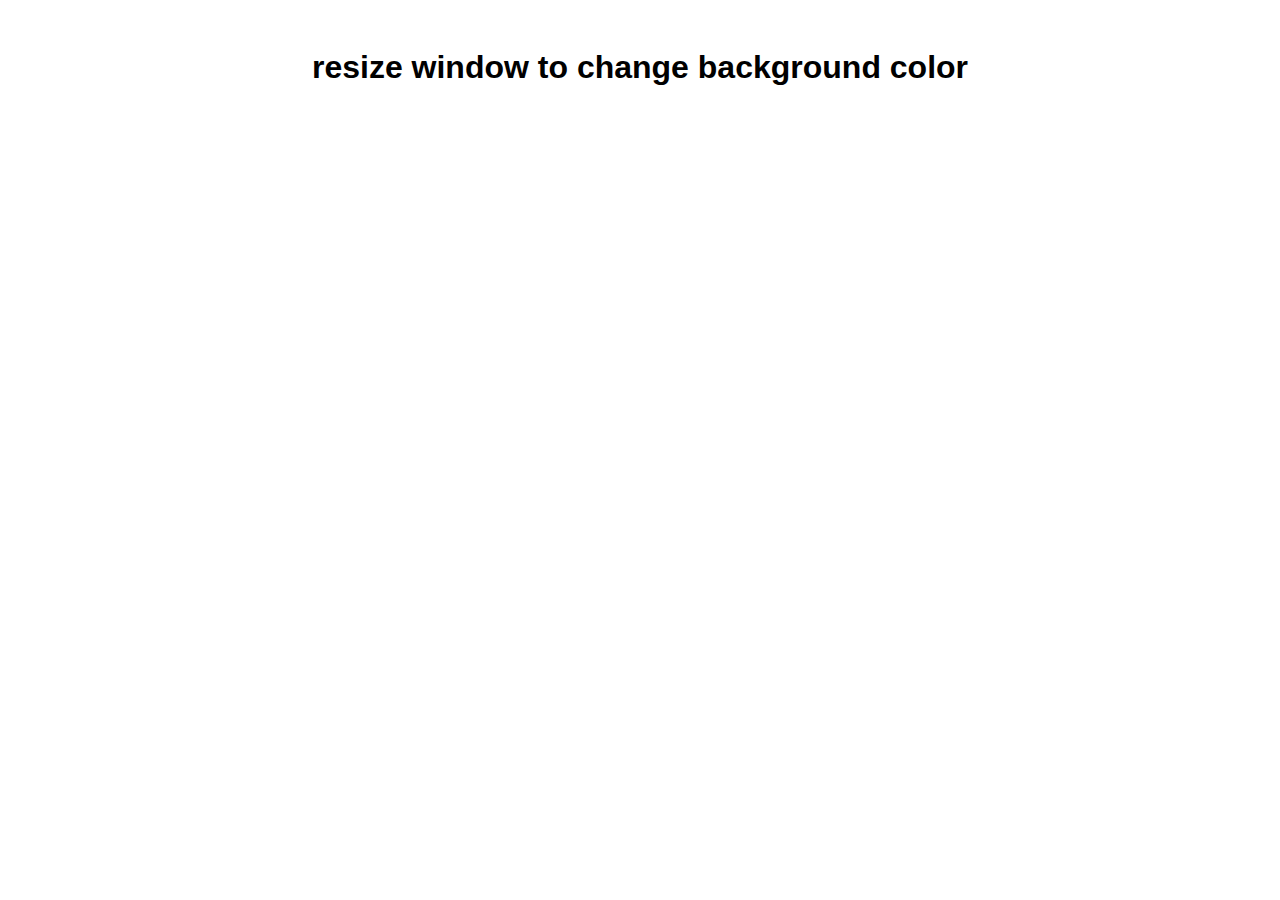
<file: CSS_media_queries/index.html>
<!DOCTYPE html>
<html lang="en">
<head>
    <meta charset="UTF-8">
    <meta name="viewport" content="width=device-width, initial-scale=1.0">
    <title>Basic media queries</title>
    <style>
        body{
            font-family: Arial, sans-serif;
            background-color: white;
            text-align: center;
            padding: 20px;
        }
    </style>
</head>
<body>
    <h1>resize window to change background color</h1>
</body>
</html>
</file>
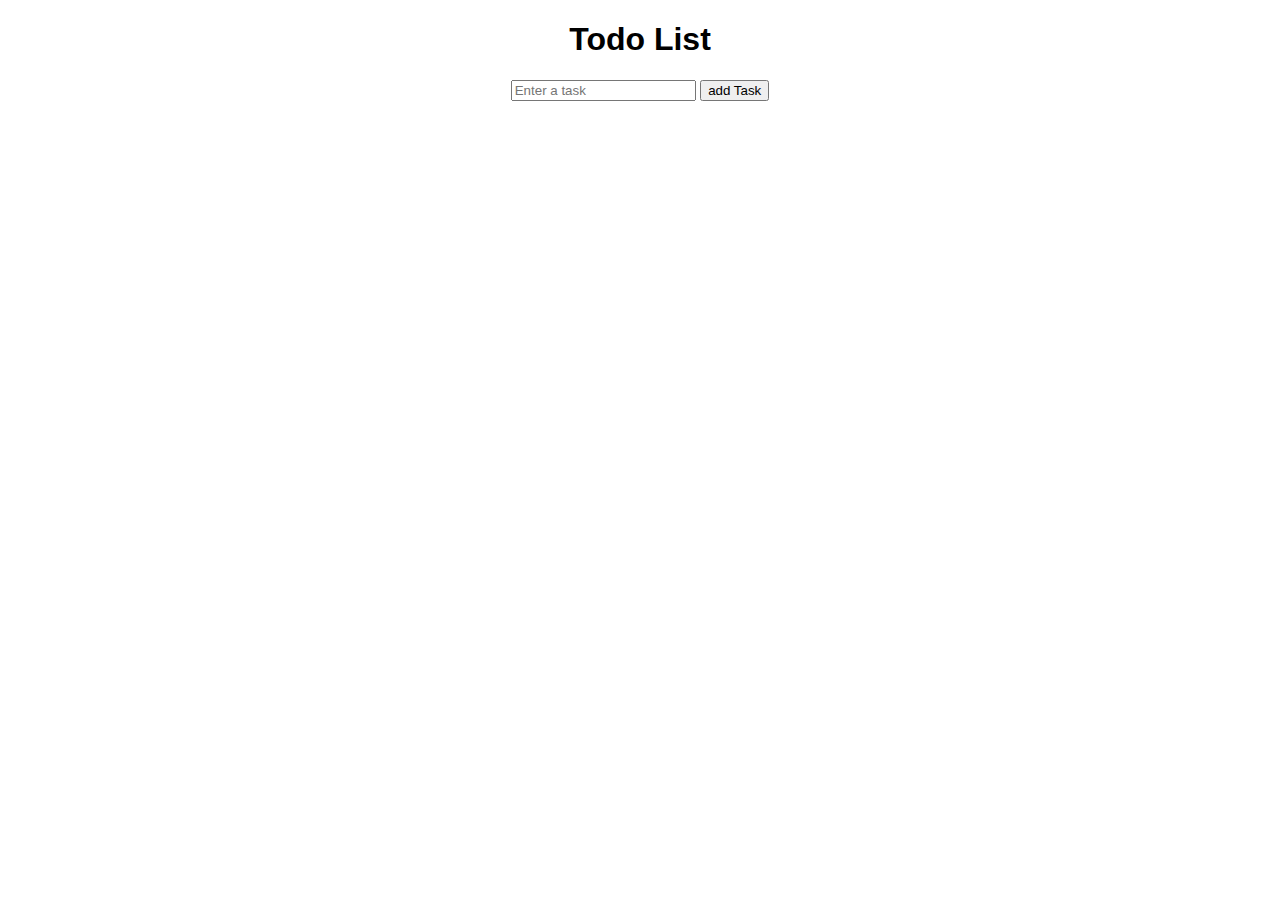
<file: dom/index.html>
<!DOCTYPE html>
<html lang="en">
<head>
    <meta charset="UTF-8">
    <meta name="viewport" content="width=device-width, initial-scale=1.0">
    <title>Dom to do list</title>
    
    <style>
        body {
            font-family: Arial, sans-serif;
            text-align:center;
        }

        #taskList {
            list-style: none;
            padding: 0;
        }

        .task {
            cursor: pointer;
            padding: 8px;
            background: #f0f0f0;
            margin: 5px 0;
            border-radius: 5px;
        }
        .task:hover {
            background: #ddd;
        }
    </style>
</head>
<body>
    <h1>Todo List</h1>
    <input type="text" id="taskInput" placeholder="Enter a task" />
    <button onclick="addTask()" >add Task</button>
    <ul id="taskList"></ul>
    <script src="script.js" ></script>
</body>
</html>
</file>
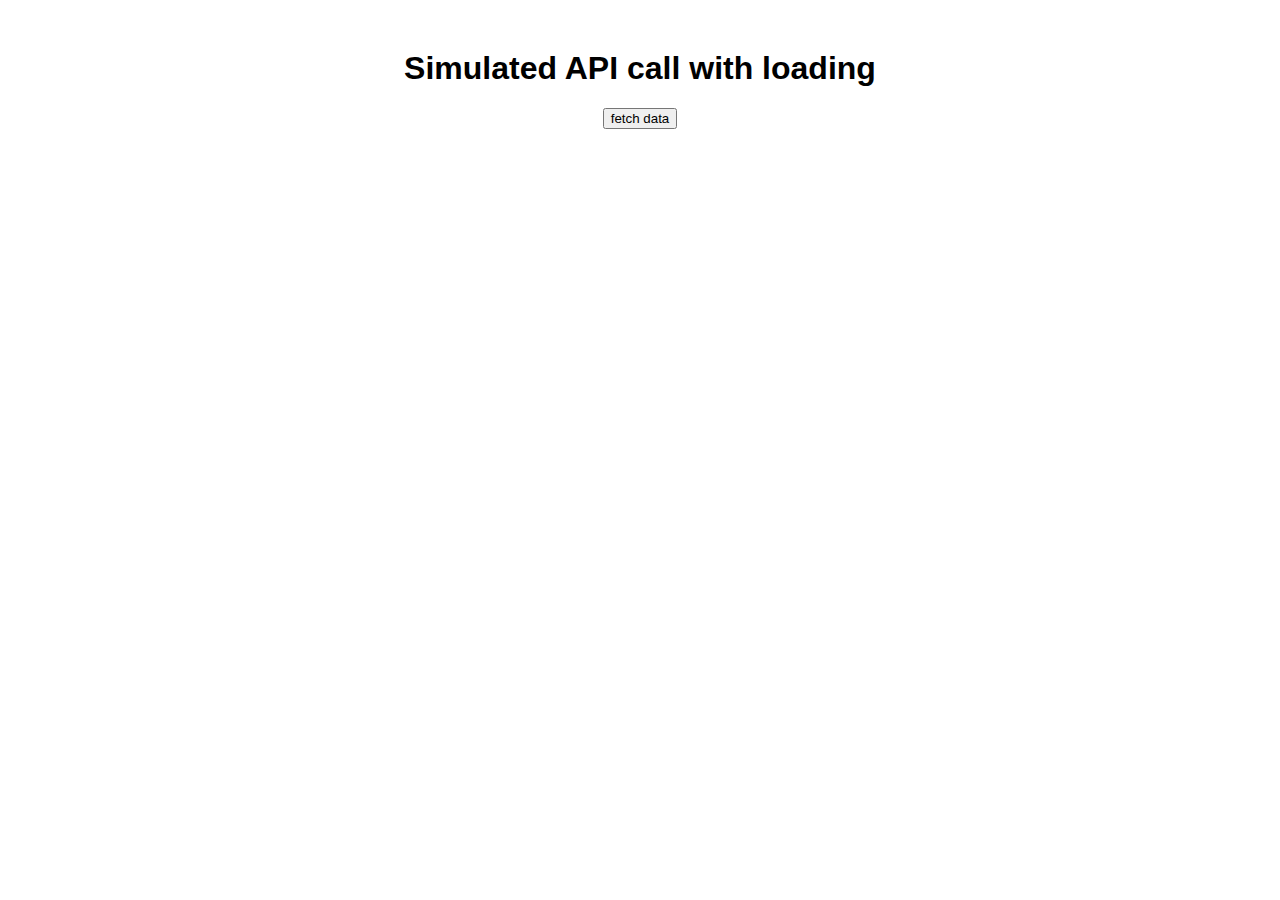
<file: Sync_Async/index.html>
<!DOCTYPE html>
<html lang="en">
<head>
    <meta charset="UTF-8">
    <meta name="viewport" content="width=device-width, initial-scale=1.0">
    <title>SImulated APi</title>
    <style>
        body {
            font-family: Arial,sans-serif;
            text-align: center;
            margin-top: 50px;
        }

        #loading {
            font-size: 20px; color:blue;
        }
        #data {
            font-size: 18px;
            font-weight: bold;
        }
    </style>
</head>
<body>
    <h1>Simulated API call with loading</h1>
    <button onclick="fetchData()"> fetch data</button>
    <p id="loading" style="display: none" > Loading </p>
    <p id="data"></p>
    <script src="script.js" ></script>
</body>
</html>
</file>
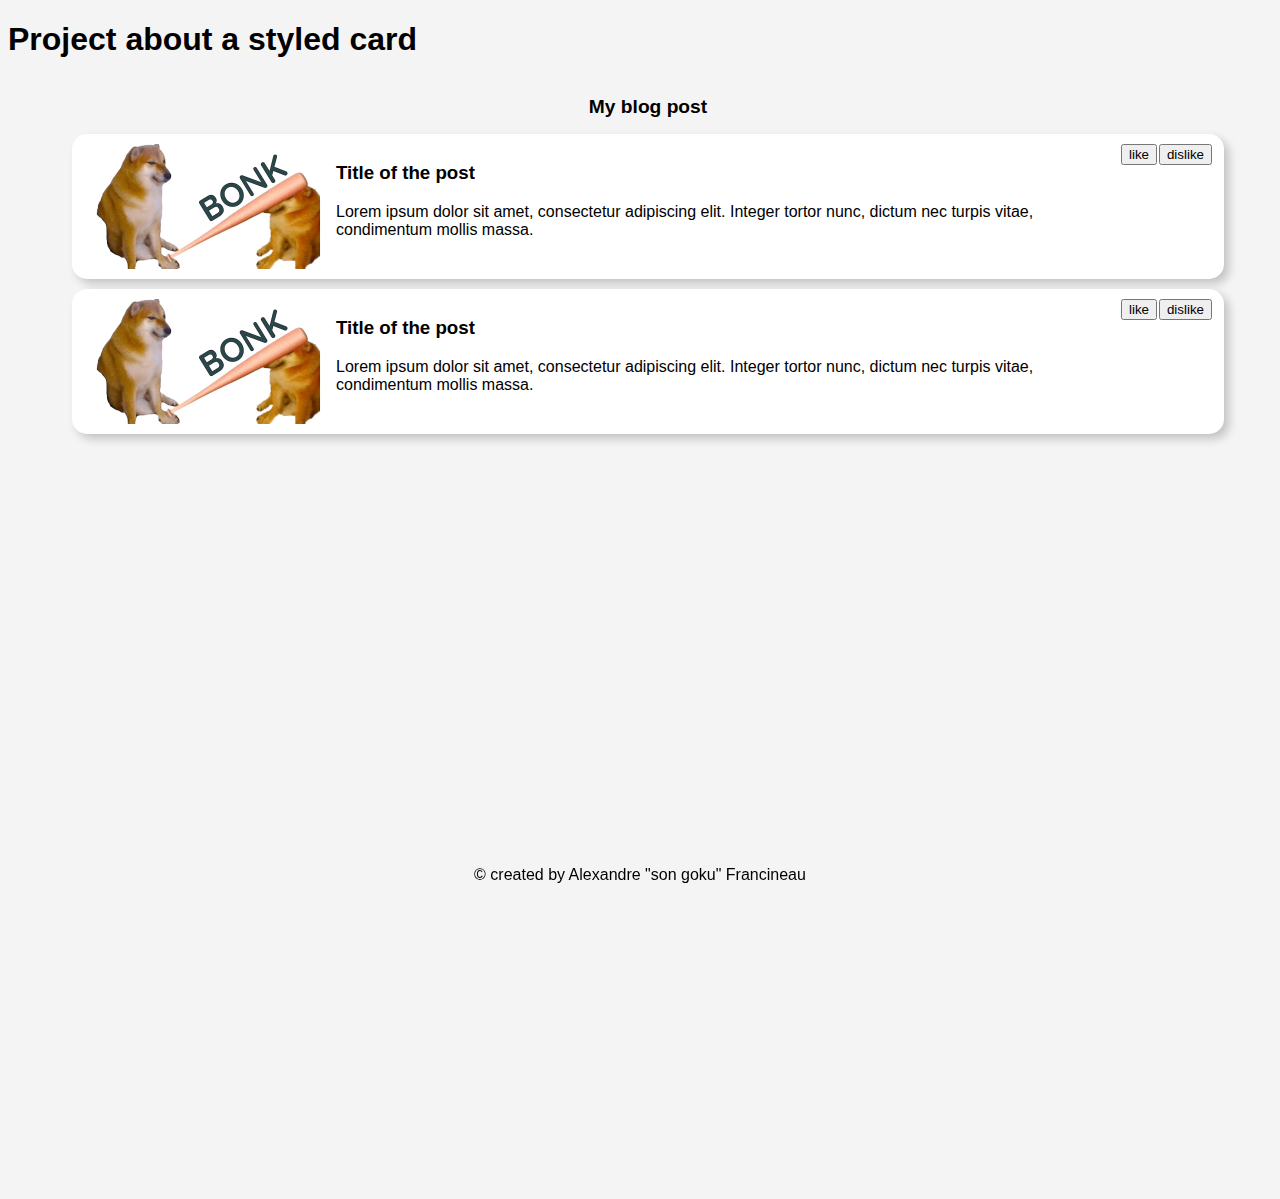
<file: CSS_box_model/project/index.html>
<!DOCTYPE html>
<html lang="en">
<head>
    <meta charset="UTF-8">
    <meta name="viewport" content="width=device-width, initial-scale=1.0">
    <title>Styled Card</title>
    <link rel="stylesheet" href="styles.css">
</head>
<body>
    <header>
        <h1>Project about a styled card</h1>
    </header>
    <section>
        <h2>My blog post</h2>
        <div class="post">
            <img src="bonk-meme.webp" alt="post_picture" >
            <article>
                <h3>Title of the post</h3>
                <p>Lorem ipsum dolor sit amet, consectetur adipiscing elit. Integer tortor nunc, dictum nec turpis vitae, condimentum mollis massa.</p>    
            </article>
            <div>
                <button>like</button>
                <button>dislike</button>
            </div>
        </div>
        <div class="post">
            <img src="bonk-meme.webp" alt="post_picture" >
            <article>
                <h3>Title of the post</h3>
                <p>Lorem ipsum dolor sit amet, consectetur adipiscing elit. Integer tortor nunc, dictum nec turpis vitae, condimentum mollis massa.</p>    
            </article>
            <div>
                <button>like</button>
                <button>dislike</button>
            </div>
        </div>
    </section>
    <footer>
        <p>&copy; created by Alexandre "son goku" Francineau</p>
    </footer>
</body>
</html>
</file>
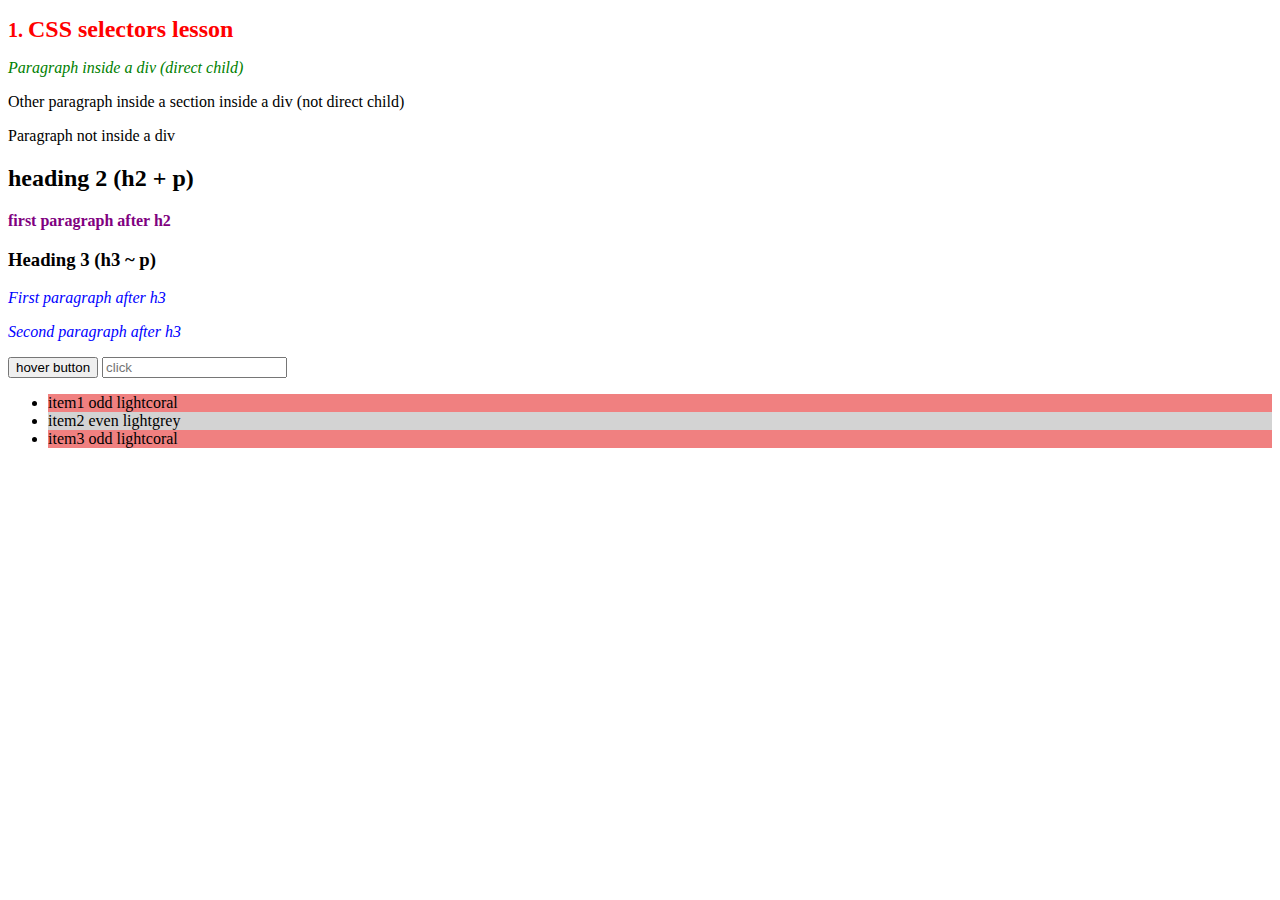
<file: CSS_selectors/exercise1/index.html>
<!DOCTYPE html>
<html>
    <head>
        <meta charset="UTF-8" />
        <meta name="author" content="Alexandre Francineau"/>
        <title>first</title>
        <style>
            .number::before{
                content:'1. ';
                font-size: 20px;
            }
            h1 {
                font-size: x-large;
                color:red;
            }
            div > p {
                color:green;
                font-style: italic;
            }
            h2 + p {
                color:purple;
                font-weight: bold;
            }
            h3 ~ p {
                color:blue;
                font-style: oblique;
            }

            button:hover {
                background-color: lightblue;
            }

            input:focus {
                border:3px solid green
            }

            li:nth-child(even) {
                background-color: lightgrey;
            }
            li:nth-child(odd) {
                background-color: lightcoral;
            }
        </style>
    </head>
    <body>
        <header >
            <h1 class="number">CSS selectors lesson</h1>
        </header>
        <div>
            <p>
                Paragraph inside a div (direct child)
            </p>
            <section>
                <p>Other paragraph inside a section inside a div (not direct child)</p>
            </section>
        </div>
        <p>
            Paragraph not inside a div
        </p>
        <h2>heading 2 (h2 + p)</h2>
        <p>first paragraph after h2</p>

        <h3>Heading 3 (h3 ~ p) </h3>
        <p>First paragraph after h3</p>
        <p>Second paragraph after h3</p>
        <button>hover button</button>
        <input type="text" placeholder="click">

        <ul>
            <li>item1 odd lightcoral</li>
            <li>item2 even lightgrey</li>
            <li>item3 odd lightcoral</li>
        </ul>
    </body>
</html>
</file>
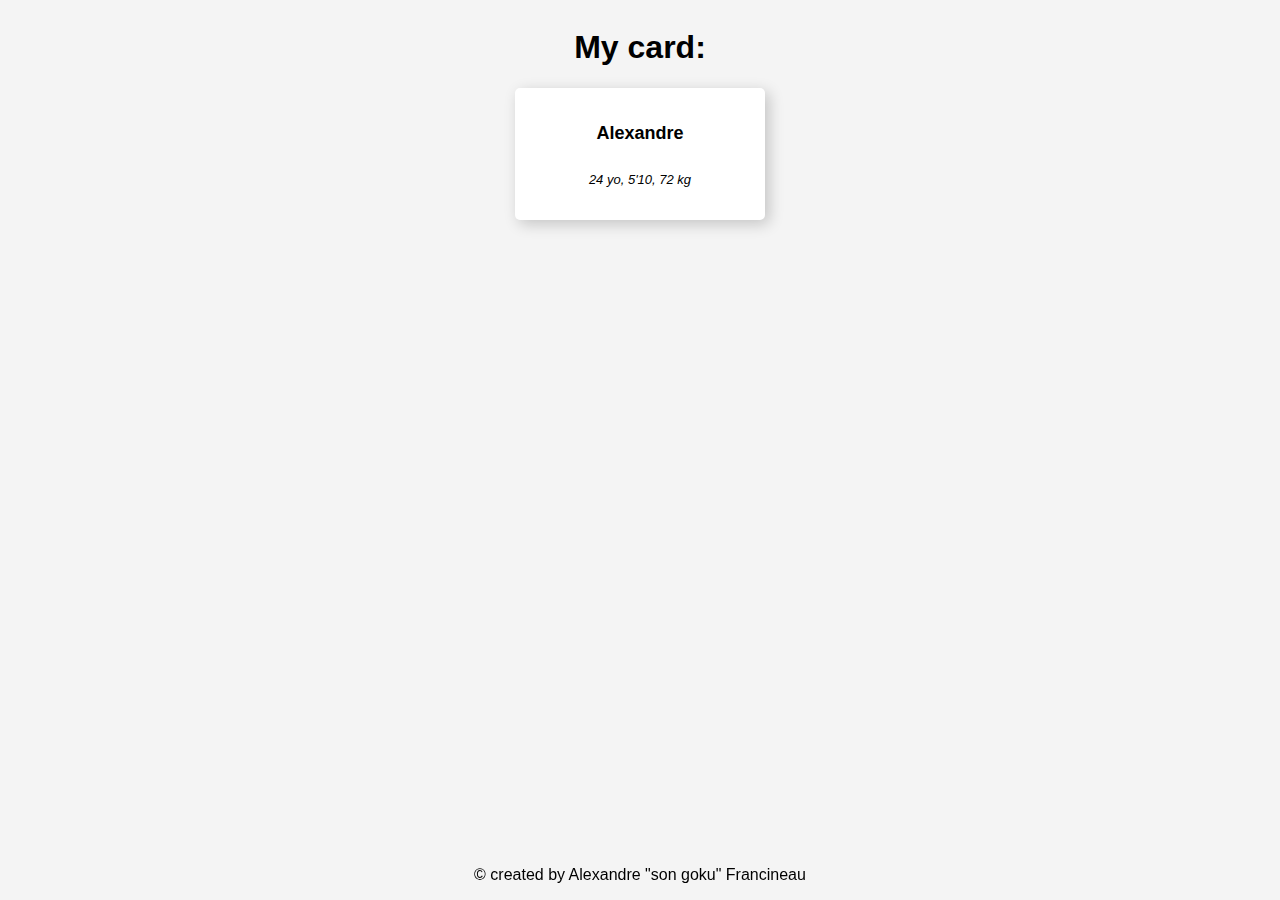
<file: CSS_selectors/projects/index.html>
<!DOCTYPE html>
<html lang="en">
<head>
    <meta charset="UTF-8">
    <meta name="viewport" content="width=device-width, initial-scale=1.0">
    <title>Profile card</title>
    <link rel="stylesheet" href="styles.css">
</head>
<body>
    <header>
        <h1>My card:</h1>
    </header>
    <section>
        <div class="card">
            <h2> Alexandre</h2>
            <p> 24 yo, 5'10, 72 kg</p>
        </div>
    </section>
    <footer>
        <p>&copy; created by Alexandre "son goku" Francineau</p>
    </footer>
</body>
</html>
</file>
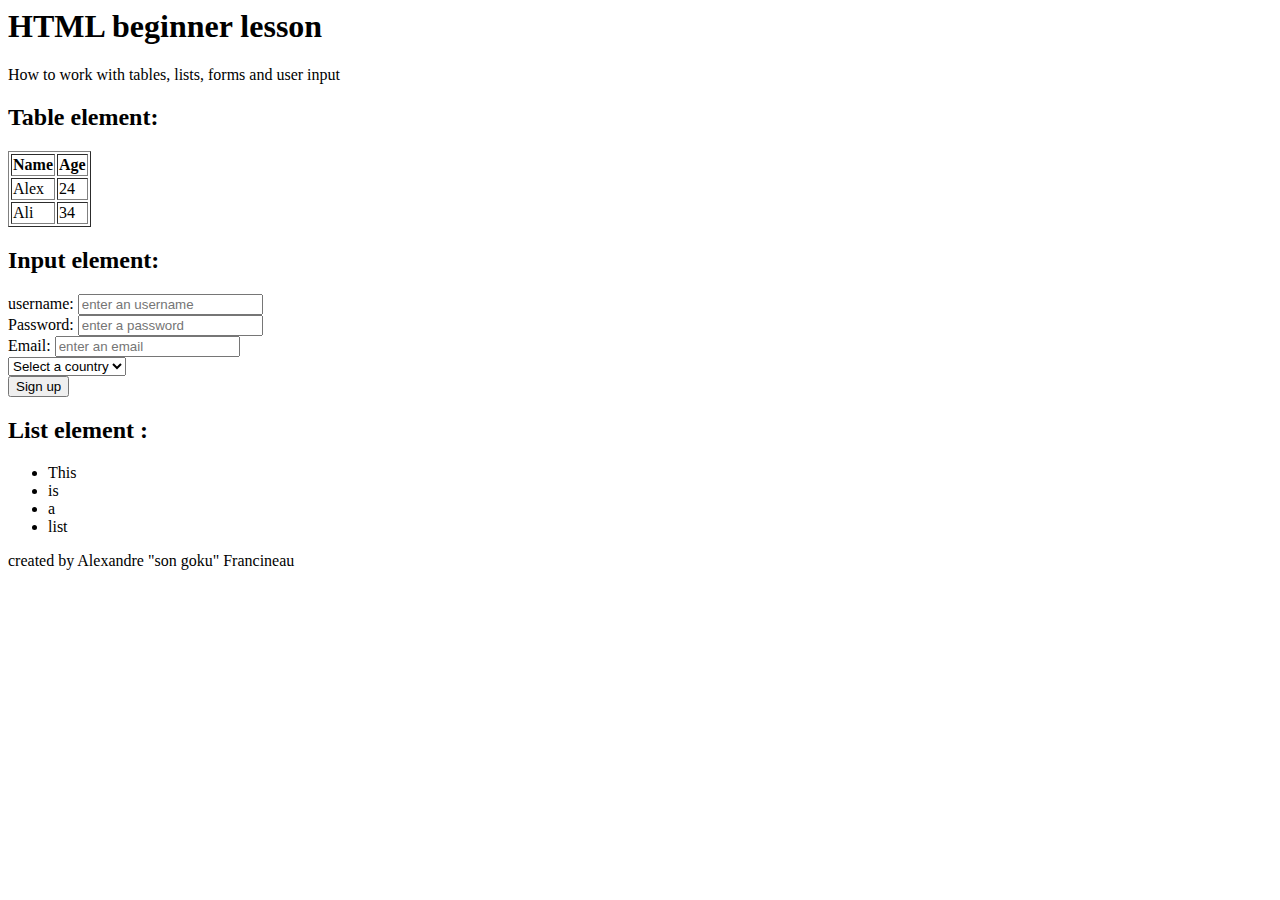
<file: HTML_essentials/exercise3/index.html>
<html>
    <head>
        <meta charset="UTF-8" />
        <meta name="author" content="Alexandre Francineau"/>
        <title>Third</title>
    </head>
    <body>
        <header>
            <h1>HTML beginner lesson</h1>
            <p>How to work with tables, lists, forms and user input</p>
        </header>
        <main>
            <section>
                <h2>Table element:</h2>
                <table border="1">
                    <tr>
                        <th>Name</th>
                        <th>Age</th>
                    </tr>
                    <tr>
                        <td>Alex</td>
                        <td>24</td>
                    </tr>
                    <tr>
                        <td>Ali</td>
                        <td>34</td>
                    </tr>
                </table>    
            </section>
            
            <section>
                <h2>Input element:</h2>
                <form>
                    <label for="username"> username: </label>
                    <input type="text" id="username" required placeholder="enter an username"/>
                    <br/>

                    <label for="password"> Password: </label>
                    <input type="password" required placeholder="enter a password" />
                    <br/>

                    <label for="email" > Email:</label>
                    <input type="email" id="email" required placeholder="enter an email" />
                    <br />

                    <select id="country" required>
                        <option value="">Select a country</option>
                        <option value="France">France</option>
                        <option value="Thailand">Thailand</option>
                        <option value="UK">UK</option>
                    </select>
                    <br />
                    <button type="submit">Sign up</button>
                </form>    
            </section>
            
            <section>
                <h2>List element :</h2>
                <ul>
                    <li>This</li>
                    <li>is</li>
                    <li>a</li>
                    <li>list</li>
                </ul>    
            </section>   
        </main>
        
        <footer>
            <p>created by Alexandre "son goku" Francineau</p>
        </footer>
    </body>
</html>
</file>
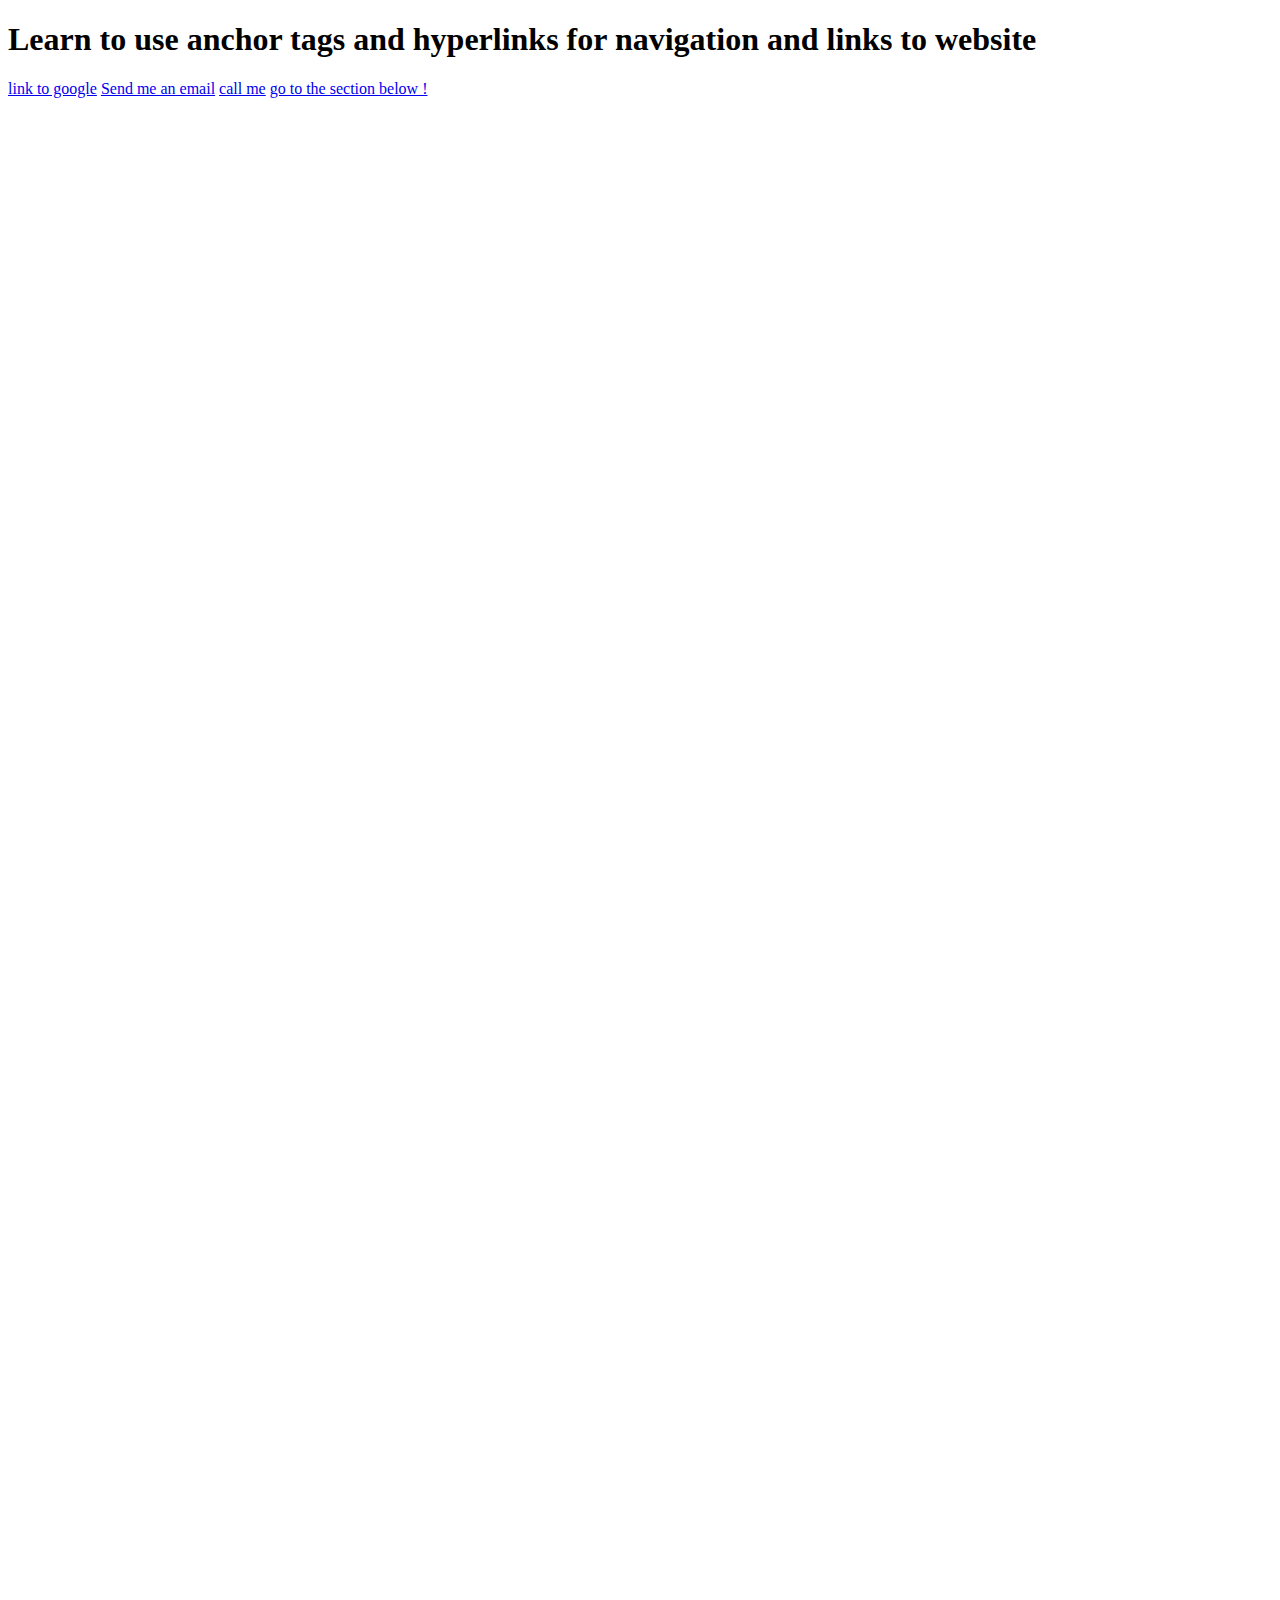
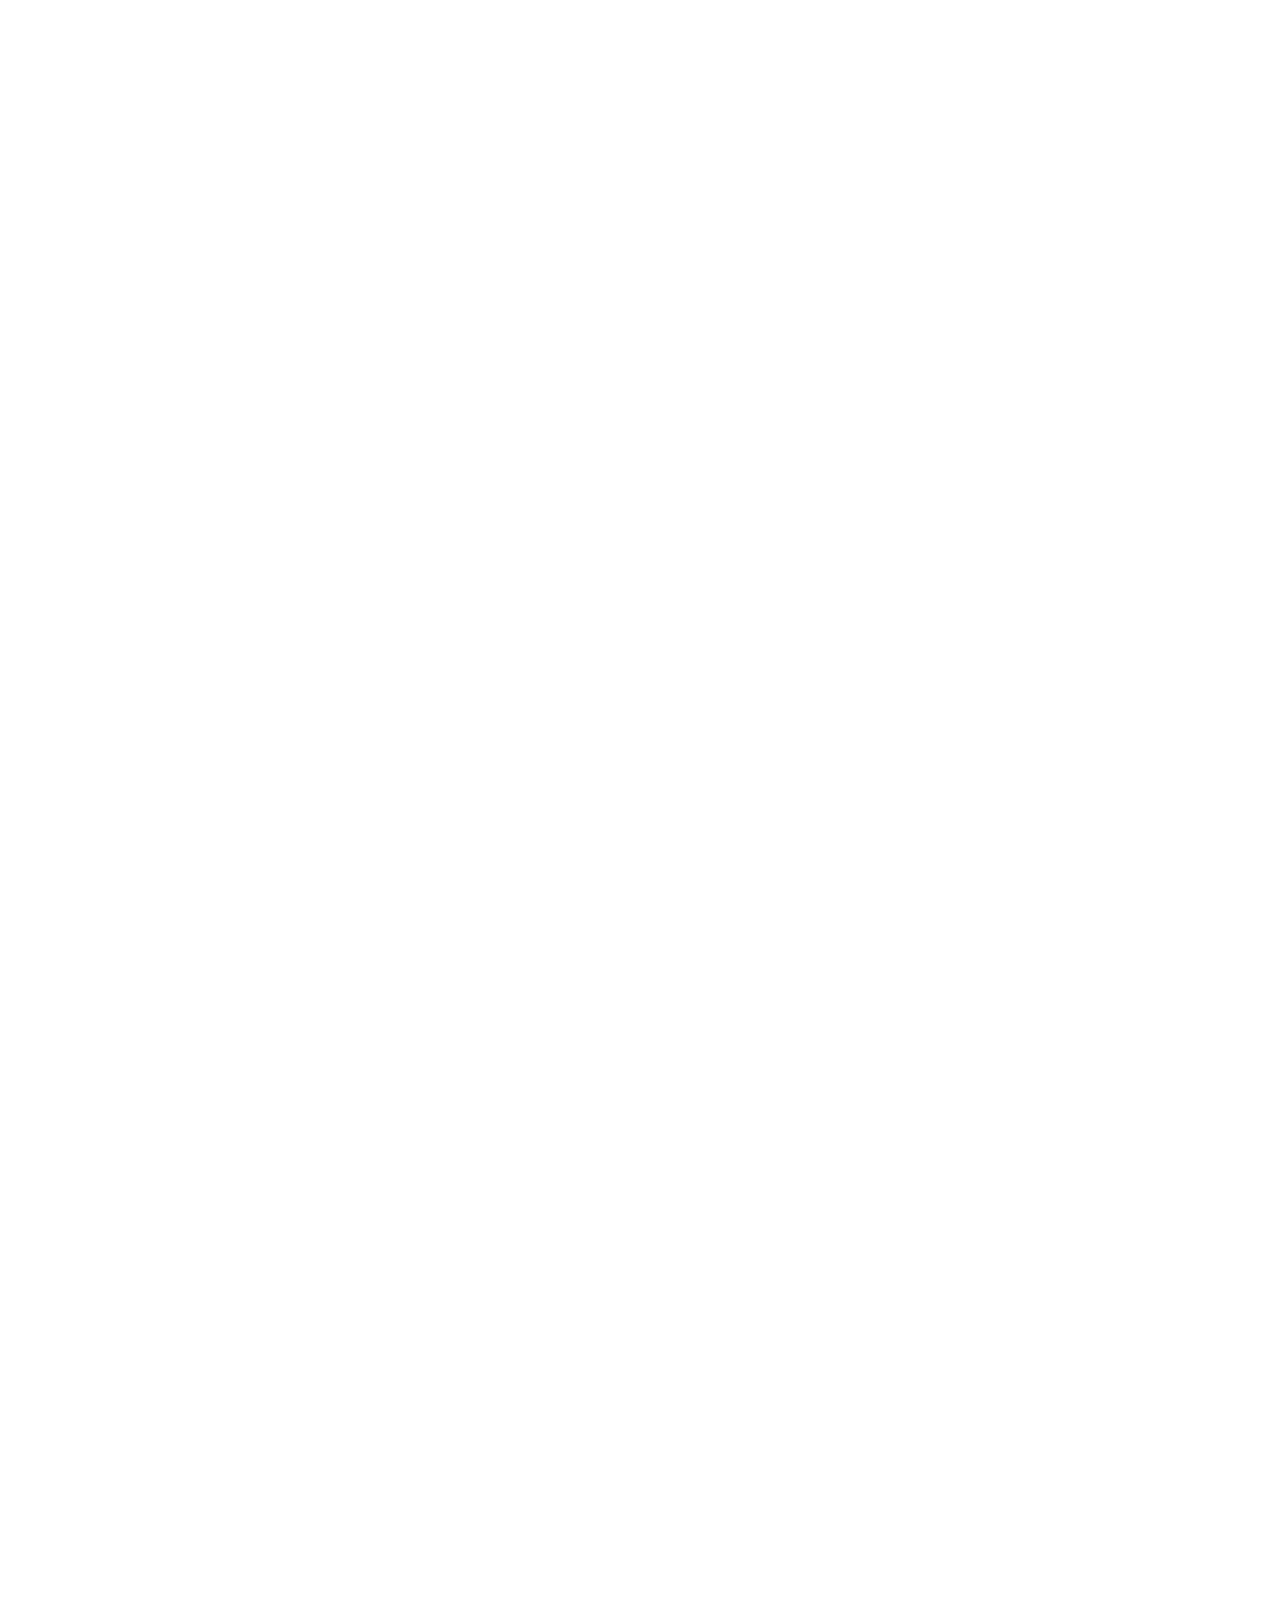
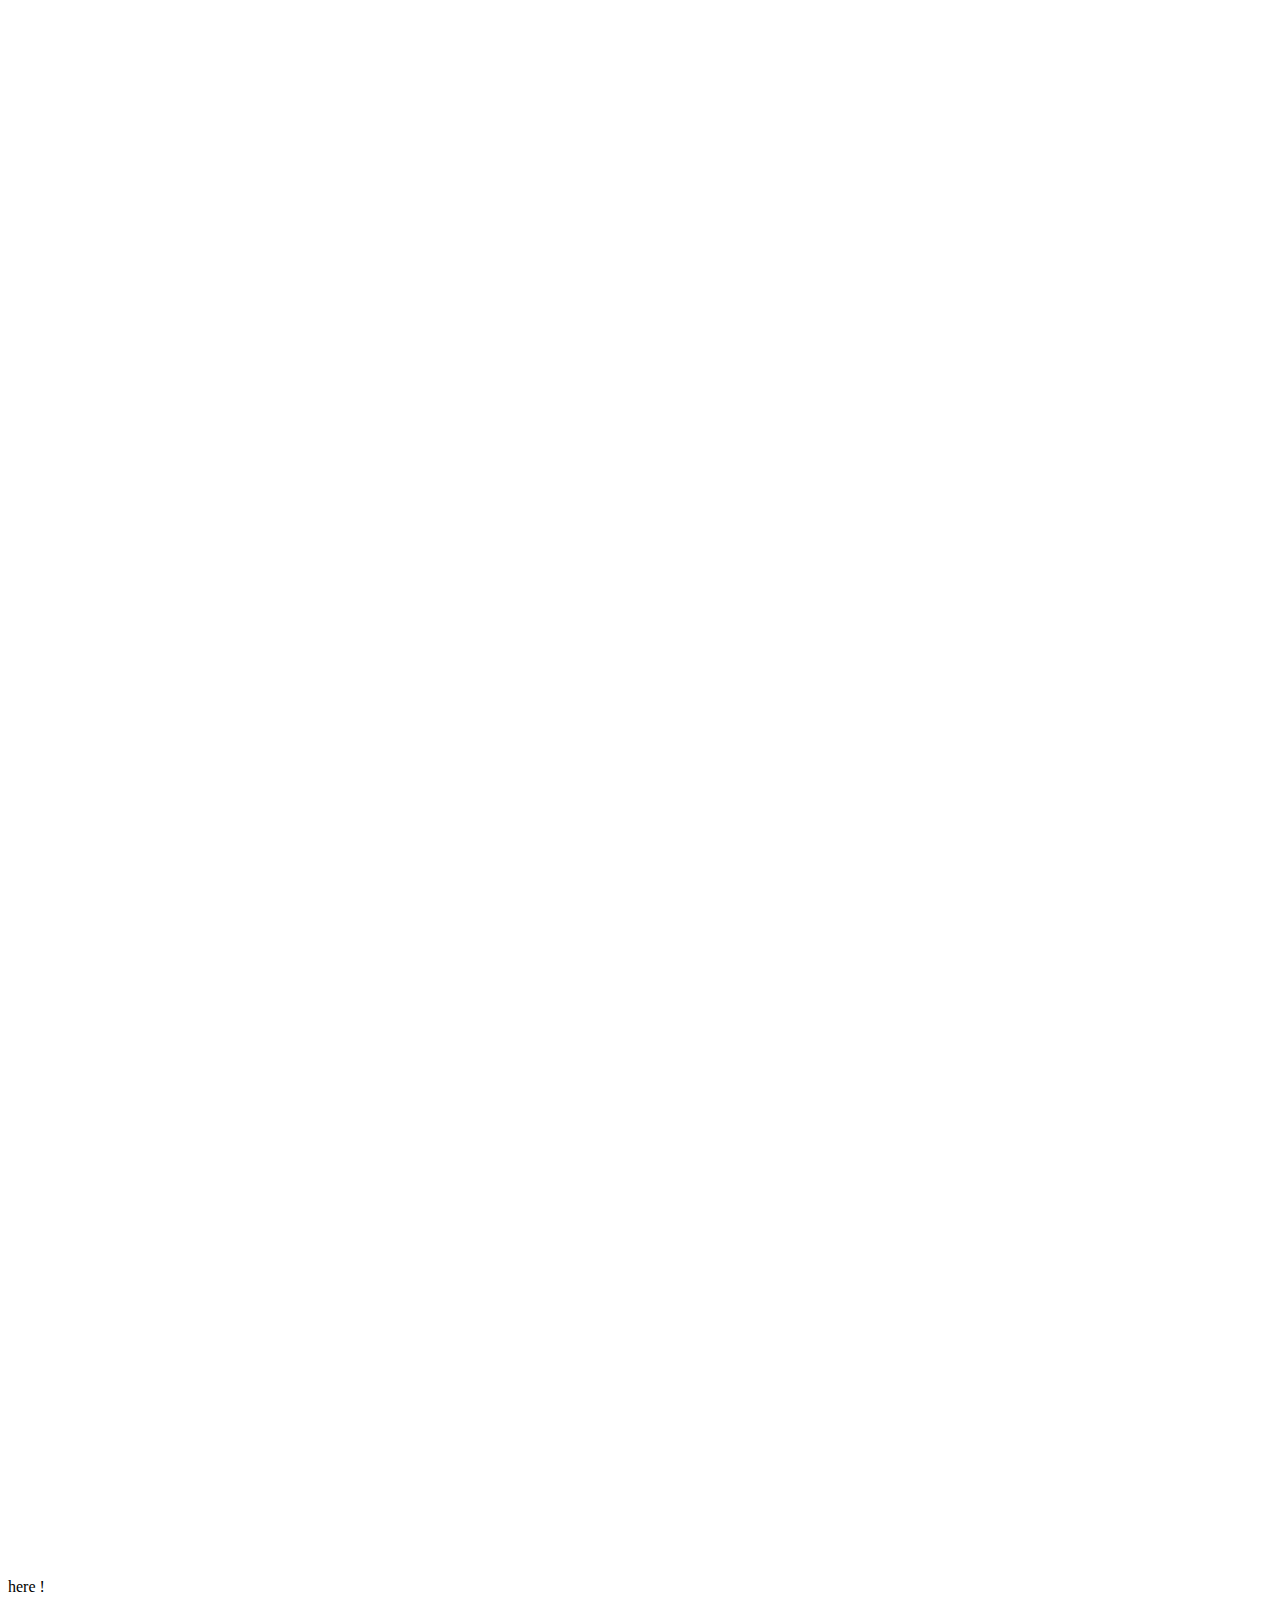
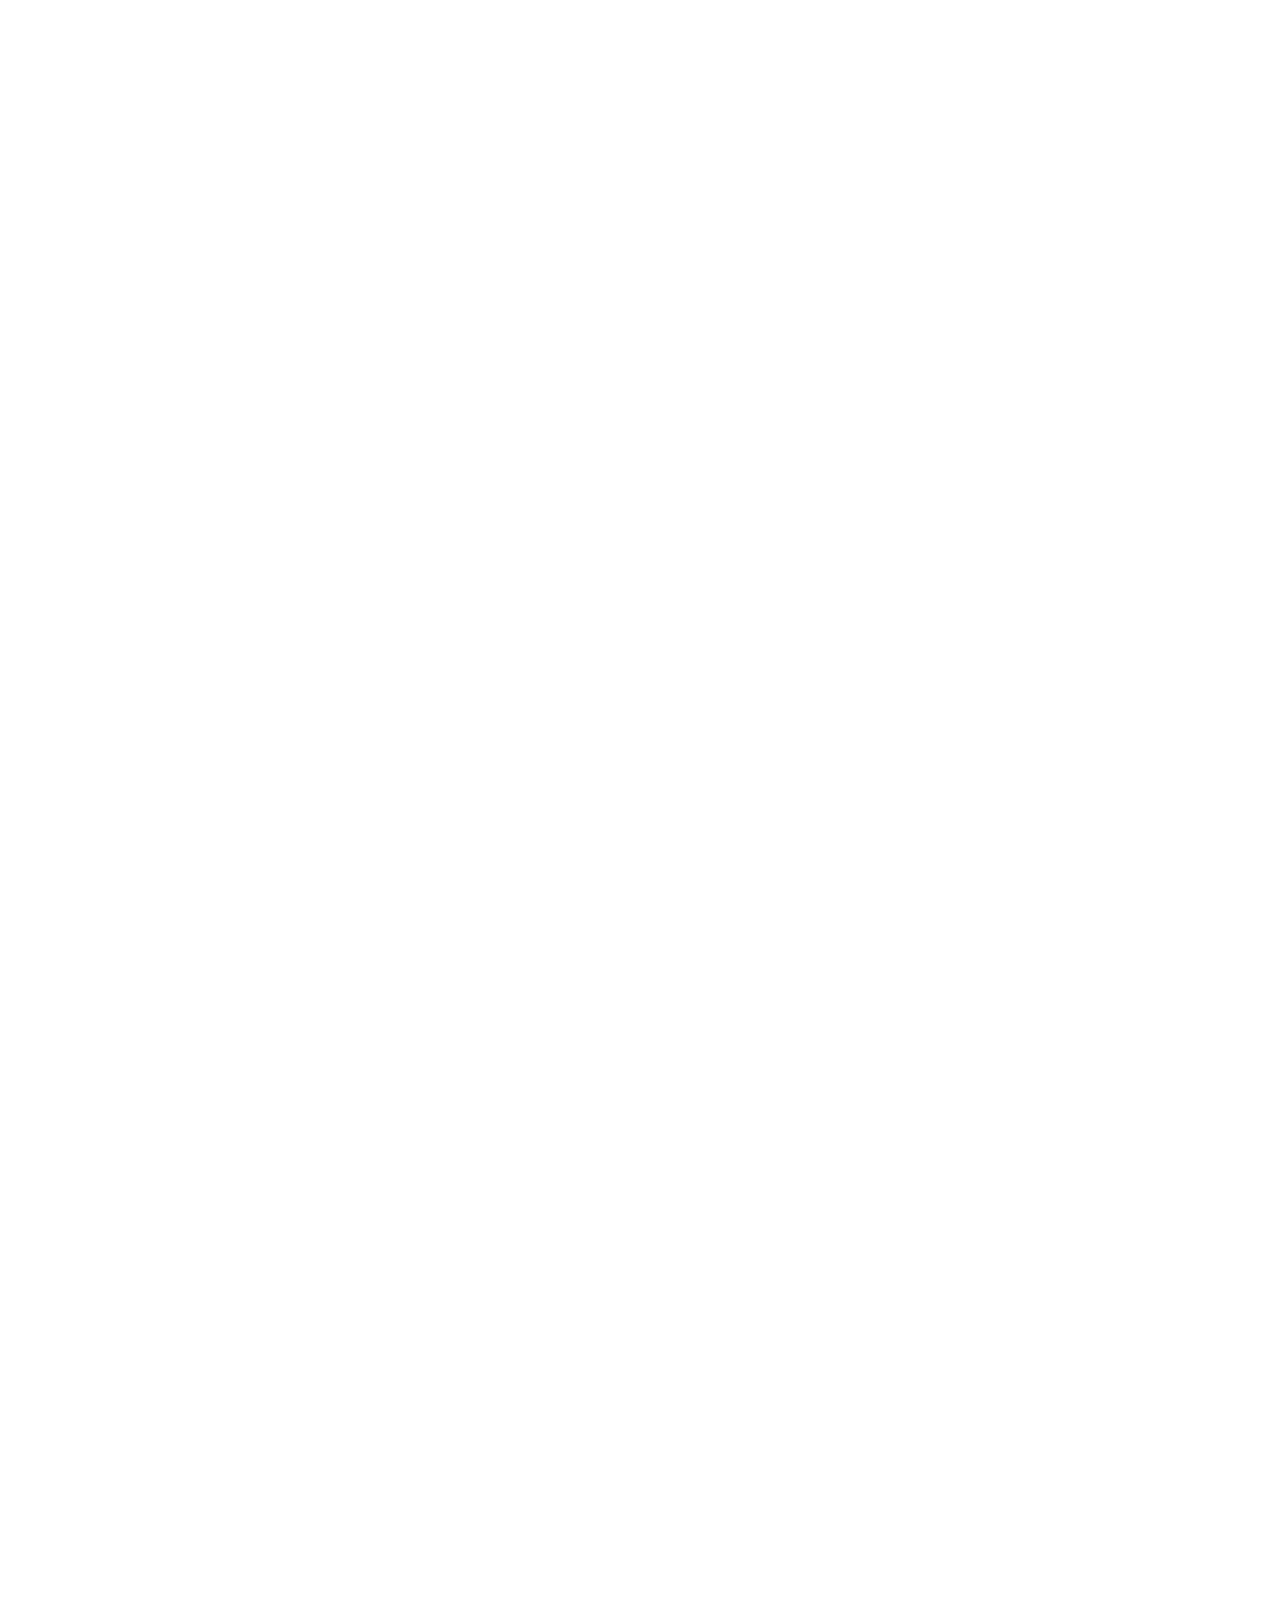
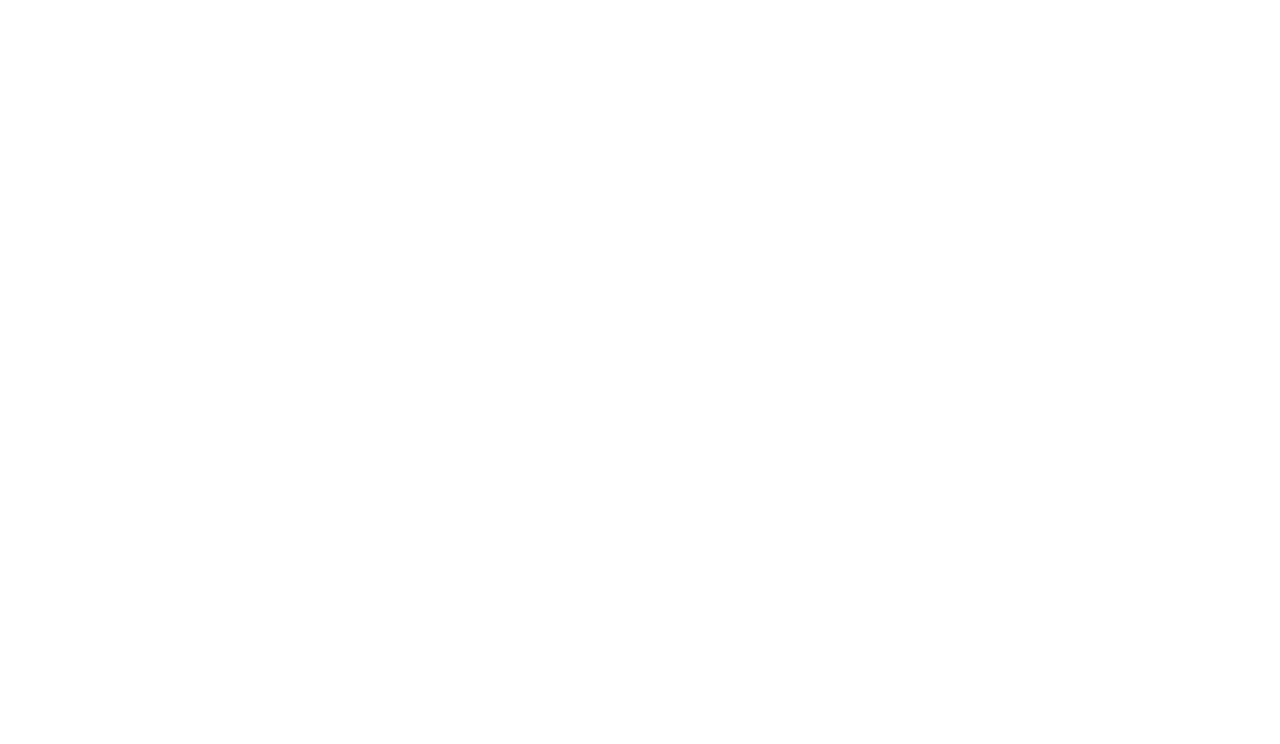
<file: HTML_essentials/exercise4/index.html>
<!DOCTYPE html>
<html>
    <head>
        <meta charset="UTF-8" />
        <meta name="author" content="Alexandre Francineau"/>
        <title>Fourth</title>
    </head>
    <body>
        <header>
            <h1>Learn to use anchor tags and hyperlinks for navigation and links to website</h1>
        </header>
        <main>
            <section>
                <a href="https://google.com" target="_blank">link to google</a>
                <a href="mailto:test@example.com">Send me an email</a>
                <a href="tel:+123456789">call me</a>
                <a href="#section">go to the section below !</a>
            </section>
            <section>
                <br/>
                <br/>
                <br/>
                <br/>
                <br/>
                <br/>
                <br/>
                <br/>
                <br/>
                <br/>
                <br/>
                <br/>
                <br/>
                <br/>
                <br/>
                <br/>
                <br/>
                <br/>
                <br/>
                <br/>
                <br/>
                <br/>
                <br/>
                <br/>
                <br/>
                <br/>
                <br/>
                <br/>
                <br/>
                <br/>
                <br/>
                <br/>
                <br/>
                <br/>
                <br/>
                <br/>
                <br/>
                <br/>
                <br/>
                <br/>
                <br/>
                <br/>
                <br/>
                <br/>
                <br/>
                <br/>
                <br/>
                <br/>
                <br/>
                <br/>
                <br/>
                <br/>
                <br/>
                <br/>
                <br/>
                <br/>
                <br/>
                <br/>
                <br/>
                <br/>
                <br/>
                <br/>
                <br/>
                <br/>
                <br/>
                <br/>
                <br/>
                <br/>
                <br/>
                <br/>
                <br/>
                <br/>
                <br/>
                <br/>
                <br/>
                <br/>
                <br/>
                <br/>
                <br/>
                <br/>
                <br/>
                <br/>
                <br/>
                <br/>
                <br/>
                <br/>
                <br/>
                <br/>
                <br/>
                <br/>
                <br/>
                <br/>
                <br/>
                <br/>
                <br/>
                <br/>
                <br/>
                <br/>
                <br/>
                <br/>
                <br/>
                <br/>
                <br/>
                <br/>
                <br/>
                <br/>
                <br/>
                <br/>
                <br/>
                <br/>
                <br/>
                <br/>
                <br/>
                <br/>
                <br/>
                <br/>
                <br/>
                <br/>
                <br/>
                <br/>
                <br/>
                <br/>
                <br/>
                <br/>
                <br/>
                <br/>
                <br/>
                <br/>
                <br/>
                <br/>
                <br/>
                <br/>
                <br/>
                <br/>
                <br/>
                <br/>
                <br/>
                <br/>
                <br/>
                <br/>
                <br/>
                <br/>
                <br/>
                <br/>
                <br/>
                <br/>
                <br/>
                <br/>
                <br/>
                <br/>
                <br/>
                <br/>
                <br/>
                <br/>
                <br/>
                <br/>
                <br/>
                <br/>
                <br/>
                <br/>
                <br/>
                <br/>
                <br/>
                <br/>
                <br/>
                <br/>
                <br/>
                <br/>
                <br/>
                <br/>
                <br/>
                <br/>
                <br/>
                <br/>
                <br/>
                <br/>
                <br/>
                <br/>
                <br/>
                <br/>
                <br/>
                <br/>
                <br/>
                <br/>
                <br/>
                <br/>
                <br/>
                <br/>
                <br/>
                <br/>
                <br/>
                <br/>
                <br/>
                <br/>
                <br/>
                <br/>
                <br/>
                <br/>
                <br/>
                <br/>
                <br/>
                <br/>
                <br/>
                <br/>
                <br/>
                <br/>
                <br/>
                <br/>
                <br/>
                <br/>
                <br/>
                <br/>
                <br/>
                <br/>
                <br/>
                <br/>
                <br/>
                <br/>
                <br/>
                <br/>
                <br/>
                <br/>
                <br/>
                <br/>
                <br/>
                <br/>
                <br/>
                <br/>
                <br/>
                <br/>
                <br/>
                <br/>
                <br/>
                <br/>
                <br/>
                <br/>
                <br/>
                <br/>
                <br/>
                <br/>
                <br/>
                <br/>
                <br/>
                <br/>
                <br/>
                <br/>
                <br/>
                <br/>
                <br/>
                <br/>
                <br/>
                <br/>
                <br/>
                <br/>
                <br/>
                <br/>
                <br/>
                <br/>
                <br/>
                <br/>
                <div id="section"> here ! </div>
                <br/>
                <br/>
                <br/>
                <br/>
                <br/>
                <br/>
                <br/>
                <br/>
                <br/>
                <br/>
                <br/>
                <br/>
                <br/>
                <br/>
                <br/>
                <br/>
                <br/>
                <br/>
                <br/>
                <br/>
                <br/>
                <br/>
                <br/>
                <br/>
                <br/>
                <br/>
                <br/>
                <br/>
                <br/>
                <br/>
                <br/>
                <br/>
                <br/>
                <br/>
                <br/>
                <br/>
                <br/>
                <br/>
                <br/>
                <br/>
                <br/>
                <br/>
                <br/>
                <br/>
                <br/>
                <br/>
                <br/>
                <br/>
                <br/>
                <br/>
                <br/>
                <br/>
                <br/>
                <br/>
                <br/>
                <br/>
                <br/>
                <br/>
                <br/>
                <br/>
                <br/>
                <br/>
                <br/>
                <br/>
                <br/>
                <br/>
                <br/>
                <br/>
                <br/>
                <br/>
                <br/>
                <br/>
                <br/>
                <br/>
                <br/>
                <br/>
                <br/>
                <br/>
                <br/>
                <br/>
                <br/>
                <br/>
                <br/>
                <br/>
                <br/>
                <br/>
                <br/>
                <br/>
                <br/>
                <br/>
                <br/>
                <br/>
                <br/>
                <br/>
                <br/>
                <br/>
                <br/>
                <br/>
                <br/>
                <br/>
                <br/>
                <br/>
                <br/>
                <br/>
                <br/>
                <br/>
                <br/>
                <br/>
                <br/>
                <br/>
                <br/>
                <br/>
                <br/>
                <br/>
                <br/>
                <br/>
                <br/>
                <br/>
                <br/>
                <br/>
                <br/>
                <br/>
                <br/>
                <br/>
                <br/>
                <br/>
                <br/>
                <br/>
                <br/>
                <br/>
                
            </section>
        </main>
    </body>
</html>
</file>
<file: CSS_box_model/project/styles.css>
body{
    height: 130vh;
    background-color: #f4f4f4;
    font-family: Arial, Helvetica, sans-serif;
    width: 100vw;
}

.post img {
    max-width: 250px;
    width: fit-content;
}
nav {
    position:sticky;
    display: flex;
    justify-content: space-evenly;
    padding: 10px;
    top: 0;;
    background-color: lightgray;
    height: 20px;
}
nav a {
    text-decoration: none;
    color: gray;
    font-weight: 500;
}

nav a:hover {
    color: white;
}
.post {
    display: flex;
    flex-direction: row;
    box-sizing: border-box;
    background-color: white;
    padding:10px;
    border-radius: 15px;
    max-width: 90%;
    box-shadow: 5px 5px 10px rgba(0,0,0,0.2);
    margin-bottom: 10px;
}
.post:nth-child(1){
    margin-top: 30px;
}
.post article {
    margin-left: 4px;
}
.post div {
    display: flex;
    flex-direction: row;
}
.post button {
    width: fit-content;
    max-height: fit-content;
    margin-right: 2px;
}

button:hover{
    background-color: lightblue;
}

section {
    display: flex;
    flex-direction: column;
    align-items: center;
}

section > h2 {
    font-size: larger;
}

footer {
    display: flex;
    position: fixed;
    bottom: 0;
    left: 0;
    right: 0;
    align-items: center;
    justify-content: center;
    text-align: center;
}
footer p {
    display:flex;
    align-items: center;
    justify-content: center;
}
</file>
<file: CSS_selectors/projects/styles.css>
body {
    font-family: Arial, Helvetica, sans-serif;
    background-color: #f4f4f4;
    display:flex;
    flex-direction: column;
    align-items: center;
}
body > footer {
    display: block;
    position: fixed;
    bottom: 0;
}
footer p {
    display:flex;
    align-items: center;
    justify-content: center;
}
.card {
    width: 250px;
    background-color: white;
    padding: 20px;
    border-radius: 5px;
    display:flex;
    flex-direction: column;
    align-items: center;
    justify-content: center;
    box-shadow: 4px 4px 15px rgba(0,0,0,0.2);
    box-sizing: border-box;
}

.card > h2 {
    font-weight: 550;
    font-size: large;
}
.card > p {
    font-size: small;
    font-style: oblique;
}
</file>
